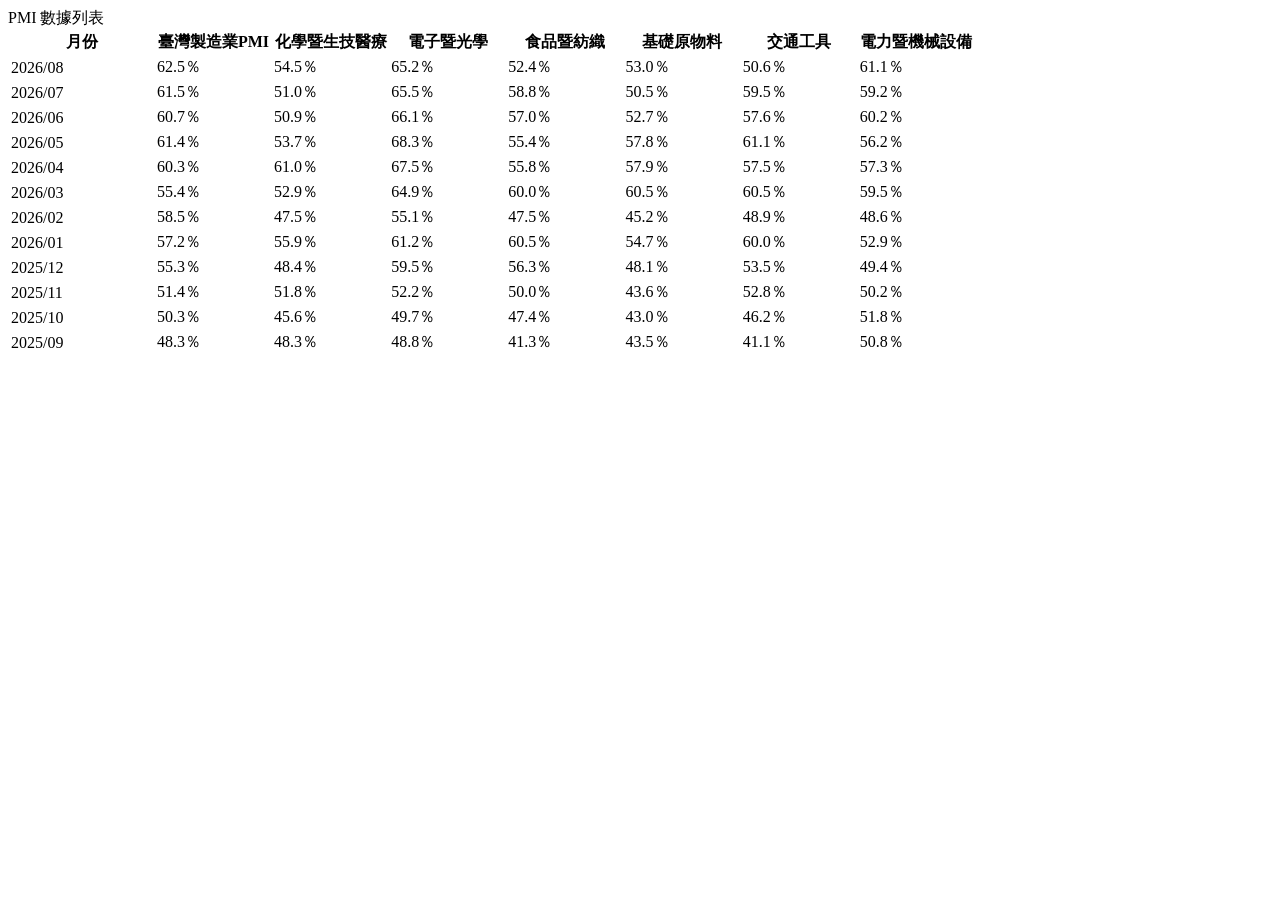
<file: tests/fixtures/cier_pmi_trend.html>
<!doctype html>
<html lang="zh-TW"><head><meta charset="UTF-8">
<title>PMI走勢圖 – 中華經濟研究院</title></head><body>
<div class="elementor-heading-title">PMI 數據列表</div>
<table class="jet-dynamic-table" data-table-id="23" data-query-id="24"><thead class="jet-dynamic-table__header"><tr class="jet-dynamic-table__row jet-dynamic-table__row--header" ><th class="jet-dynamic-table__col jet-dynamic-table__col--" style="width:15%; min-width:15%;">月份</th><th class="jet-dynamic-table__col jet-dynamic-table__col--pmi" style="width:12%; min-width:12%;">臺灣製造業PMI</th><th class="jet-dynamic-table__col jet-dynamic-table__col--" style="width:12%; min-width:12%;">化學暨生技醫療</th><th class="jet-dynamic-table__col jet-dynamic-table__col--" style="width:12%; min-width:12%;">電子暨光學</th><th class="jet-dynamic-table__col jet-dynamic-table__col--" style="width:12%; min-width:12%;">食品暨紡織</th><th class="jet-dynamic-table__col jet-dynamic-table__col--" style="width:12%; min-width:12%;">基礎原物料</th><th class="jet-dynamic-table__col jet-dynamic-table__col--" style="width:12%; min-width:12%;">交通工具</th><th class="jet-dynamic-table__col jet-dynamic-table__col--" style="width:12%; min-width:12%;">電力暨機械設備</th></tr></thead><tbody class="jet-dynamic-table__body"><tr class="jet-dynamic-table__row jet-dynamic-table__row--header" data-item-object="32666"><td class="jet-dynamic-table__col jet-dynamic-table__col--" style="width:15%; min-width:15%;">2026/08</td><td class="jet-dynamic-table__col jet-dynamic-table__col--pmi" style="width:12%; min-width:12%;">62.5％</td><td class="jet-dynamic-table__col jet-dynamic-table__col--" style="width:12%; min-width:12%;">54.5％</td><td class="jet-dynamic-table__col jet-dynamic-table__col--" style="width:12%; min-width:12%;">65.2％</td><td class="jet-dynamic-table__col jet-dynamic-table__col--" style="width:12%; min-width:12%;">52.4％</td><td class="jet-dynamic-table__col jet-dynamic-table__col--" style="width:12%; min-width:12%;">53.0％</td><td class="jet-dynamic-table__col jet-dynamic-table__col--" style="width:12%; min-width:12%;">50.6％</td><td class="jet-dynamic-table__col jet-dynamic-table__col--" style="width:12%; min-width:12%;">61.1％</td></tr><tr class="jet-dynamic-table__row jet-dynamic-table__row--header" data-item-object="32252"><td class="jet-dynamic-table__col jet-dynamic-table__col--" style="width:15%; min-width:15%;">2026/07</td><td class="jet-dynamic-table__col jet-dynamic-table__col--pmi" style="width:12%; min-width:12%;">61.5％</td><td class="jet-dynamic-table__col jet-dynamic-table__col--" style="width:12%; min-width:12%;">51.0％</td><td class="jet-dynamic-table__col jet-dynamic-table__col--" style="width:12%; min-width:12%;">65.5％</td><td class="jet-dynamic-table__col jet-dynamic-table__col--" style="width:12%; min-width:12%;">58.8％</td><td class="jet-dynamic-table__col jet-dynamic-table__col--" style="width:12%; min-width:12%;">50.5％</td><td class="jet-dynamic-table__col jet-dynamic-table__col--" style="width:12%; min-width:12%;">59.5％</td><td class="jet-dynamic-table__col jet-dynamic-table__col--" style="width:12%; min-width:12%;">59.2％</td></tr><tr class="jet-dynamic-table__row jet-dynamic-table__row--header" data-item-object="31788"><td class="jet-dynamic-table__col jet-dynamic-table__col--" style="width:15%; min-width:15%;">2026/06</td><td class="jet-dynamic-table__col jet-dynamic-table__col--pmi" style="width:12%; min-width:12%;">60.7％</td><td class="jet-dynamic-table__col jet-dynamic-table__col--" style="width:12%; min-width:12%;">50.9％</td><td class="jet-dynamic-table__col jet-dynamic-table__col--" style="width:12%; min-width:12%;">66.1％</td><td class="jet-dynamic-table__col jet-dynamic-table__col--" style="width:12%; min-width:12%;">57.0％</td><td class="jet-dynamic-table__col jet-dynamic-table__col--" style="width:12%; min-width:12%;">52.7％</td><td class="jet-dynamic-table__col jet-dynamic-table__col--" style="width:12%; min-width:12%;">57.6％</td><td class="jet-dynamic-table__col jet-dynamic-table__col--" style="width:12%; min-width:12%;">60.2％</td></tr><tr class="jet-dynamic-table__row jet-dynamic-table__row--header" data-item-object="31508"><td class="jet-dynamic-table__col jet-dynamic-table__col--" style="width:15%; min-width:15%;">2026/05</td><td class="jet-dynamic-table__col jet-dynamic-table__col--pmi" style="width:12%; min-width:12%;">61.4％</td><td class="jet-dynamic-table__col jet-dynamic-table__col--" style="width:12%; min-width:12%;">53.7％</td><td class="jet-dynamic-table__col jet-dynamic-table__col--" style="width:12%; min-width:12%;">68.3％</td><td class="jet-dynamic-table__col jet-dynamic-table__col--" style="width:12%; min-width:12%;">55.4％</td><td class="jet-dynamic-table__col jet-dynamic-table__col--" style="width:12%; min-width:12%;">57.8％</td><td class="jet-dynamic-table__col jet-dynamic-table__col--" style="width:12%; min-width:12%;">61.1％</td><td class="jet-dynamic-table__col jet-dynamic-table__col--" style="width:12%; min-width:12%;">56.2％</td></tr><tr class="jet-dynamic-table__row jet-dynamic-table__row--header" data-item-object="31245"><td class="jet-dynamic-table__col jet-dynamic-table__col--" style="width:15%; min-width:15%;">2026/04</td><td class="jet-dynamic-table__col jet-dynamic-table__col--pmi" style="width:12%; min-width:12%;">60.3％</td><td class="jet-dynamic-table__col jet-dynamic-table__col--" style="width:12%; min-width:12%;">61.0％</td><td class="jet-dynamic-table__col jet-dynamic-table__col--" style="width:12%; min-width:12%;">67.5％</td><td class="jet-dynamic-table__col jet-dynamic-table__col--" style="width:12%; min-width:12%;">55.8％</td><td class="jet-dynamic-table__col jet-dynamic-table__col--" style="width:12%; min-width:12%;">57.9％</td><td class="jet-dynamic-table__col jet-dynamic-table__col--" style="width:12%; min-width:12%;">57.5％</td><td class="jet-dynamic-table__col jet-dynamic-table__col--" style="width:12%; min-width:12%;">57.3％</td></tr><tr class="jet-dynamic-table__row jet-dynamic-table__row--header" data-item-object="30952"><td class="jet-dynamic-table__col jet-dynamic-table__col--" style="width:15%; min-width:15%;">2026/03</td><td class="jet-dynamic-table__col jet-dynamic-table__col--pmi" style="width:12%; min-width:12%;">55.4％</td><td class="jet-dynamic-table__col jet-dynamic-table__col--" style="width:12%; min-width:12%;">52.9％</td><td class="jet-dynamic-table__col jet-dynamic-table__col--" style="width:12%; min-width:12%;">64.9％</td><td class="jet-dynamic-table__col jet-dynamic-table__col--" style="width:12%; min-width:12%;">60.0％</td><td class="jet-dynamic-table__col jet-dynamic-table__col--" style="width:12%; min-width:12%;">60.5％</td><td class="jet-dynamic-table__col jet-dynamic-table__col--" style="width:12%; min-width:12%;">60.5％</td><td class="jet-dynamic-table__col jet-dynamic-table__col--" style="width:12%; min-width:12%;">59.5％</td></tr><tr class="jet-dynamic-table__row jet-dynamic-table__row--header" data-item-object="30748"><td class="jet-dynamic-table__col jet-dynamic-table__col--" style="width:15%; min-width:15%;">2026/02</td><td class="jet-dynamic-table__col jet-dynamic-table__col--pmi" style="width:12%; min-width:12%;">58.5％</td><td class="jet-dynamic-table__col jet-dynamic-table__col--" style="width:12%; min-width:12%;">47.5％</td><td class="jet-dynamic-table__col jet-dynamic-table__col--" style="width:12%; min-width:12%;">55.1％</td><td class="jet-dynamic-table__col jet-dynamic-table__col--" style="width:12%; min-width:12%;">47.5％</td><td class="jet-dynamic-table__col jet-dynamic-table__col--" style="width:12%; min-width:12%;">45.2％</td><td class="jet-dynamic-table__col jet-dynamic-table__col--" style="width:12%; min-width:12%;">48.9％</td><td class="jet-dynamic-table__col jet-dynamic-table__col--" style="width:12%; min-width:12%;">48.6％</td></tr><tr class="jet-dynamic-table__row jet-dynamic-table__row--header" data-item-object="30394"><td class="jet-dynamic-table__col jet-dynamic-table__col--" style="width:15%; min-width:15%;">2026/01</td><td class="jet-dynamic-table__col jet-dynamic-table__col--pmi" style="width:12%; min-width:12%;">57.2％</td><td class="jet-dynamic-table__col jet-dynamic-table__col--" style="width:12%; min-width:12%;">55.9％</td><td class="jet-dynamic-table__col jet-dynamic-table__col--" style="width:12%; min-width:12%;">61.2％</td><td class="jet-dynamic-table__col jet-dynamic-table__col--" style="width:12%; min-width:12%;">60.5％</td><td class="jet-dynamic-table__col jet-dynamic-table__col--" style="width:12%; min-width:12%;">54.7％</td><td class="jet-dynamic-table__col jet-dynamic-table__col--" style="width:12%; min-width:12%;">60.0％</td><td class="jet-dynamic-table__col jet-dynamic-table__col--" style="width:12%; min-width:12%;">52.9％</td></tr><tr class="jet-dynamic-table__row jet-dynamic-table__row--header" data-item-object="30006"><td class="jet-dynamic-table__col jet-dynamic-table__col--" style="width:15%; min-width:15%;">2025/12</td><td class="jet-dynamic-table__col jet-dynamic-table__col--pmi" style="width:12%; min-width:12%;">55.3％</td><td class="jet-dynamic-table__col jet-dynamic-table__col--" style="width:12%; min-width:12%;">48.4％</td><td class="jet-dynamic-table__col jet-dynamic-table__col--" style="width:12%; min-width:12%;">59.5％</td><td class="jet-dynamic-table__col jet-dynamic-table__col--" style="width:12%; min-width:12%;">56.3％</td><td class="jet-dynamic-table__col jet-dynamic-table__col--" style="width:12%; min-width:12%;">48.1％</td><td class="jet-dynamic-table__col jet-dynamic-table__col--" style="width:12%; min-width:12%;">53.5％</td><td class="jet-dynamic-table__col jet-dynamic-table__col--" style="width:12%; min-width:12%;">49.4％</td></tr><tr class="jet-dynamic-table__row jet-dynamic-table__row--header" data-item-object="29649"><td class="jet-dynamic-table__col jet-dynamic-table__col--" style="width:15%; min-width:15%;">2025/11</td><td class="jet-dynamic-table__col jet-dynamic-table__col--pmi" style="width:12%; min-width:12%;">51.4％</td><td class="jet-dynamic-table__col jet-dynamic-table__col--" style="width:12%; min-width:12%;">51.8％</td><td class="jet-dynamic-table__col jet-dynamic-table__col--" style="width:12%; min-width:12%;">52.2％</td><td class="jet-dynamic-table__col jet-dynamic-table__col--" style="width:12%; min-width:12%;">50.0％</td><td class="jet-dynamic-table__col jet-dynamic-table__col--" style="width:12%; min-width:12%;">43.6％</td><td class="jet-dynamic-table__col jet-dynamic-table__col--" style="width:12%; min-width:12%;">52.8％</td><td class="jet-dynamic-table__col jet-dynamic-table__col--" style="width:12%; min-width:12%;">50.2％</td></tr><tr class="jet-dynamic-table__row jet-dynamic-table__row--header" data-item-object="29290"><td class="jet-dynamic-table__col jet-dynamic-table__col--" style="width:15%; min-width:15%;">2025/10</td><td class="jet-dynamic-table__col jet-dynamic-table__col--pmi" style="width:12%; min-width:12%;">50.3％</td><td class="jet-dynamic-table__col jet-dynamic-table__col--" style="width:12%; min-width:12%;">45.6％</td><td class="jet-dynamic-table__col jet-dynamic-table__col--" style="width:12%; min-width:12%;">49.7％</td><td class="jet-dynamic-table__col jet-dynamic-table__col--" style="width:12%; min-width:12%;">47.4％</td><td class="jet-dynamic-table__col jet-dynamic-table__col--" style="width:12%; min-width:12%;">43.0％</td><td class="jet-dynamic-table__col jet-dynamic-table__col--" style="width:12%; min-width:12%;">46.2％</td><td class="jet-dynamic-table__col jet-dynamic-table__col--" style="width:12%; min-width:12%;">51.8％</td></tr><tr class="jet-dynamic-table__row jet-dynamic-table__row--header" data-item-object="28839"><td class="jet-dynamic-table__col jet-dynamic-table__col--" style="width:15%; min-width:15%;">2025/09</td><td class="jet-dynamic-table__col jet-dynamic-table__col--pmi" style="width:12%; min-width:12%;">48.3％</td><td class="jet-dynamic-table__col jet-dynamic-table__col--" style="width:12%; min-width:12%;">48.3％</td><td class="jet-dynamic-table__col jet-dynamic-table__col--" style="width:12%; min-width:12%;">48.8％</td><td class="jet-dynamic-table__col jet-dynamic-table__col--" style="width:12%; min-width:12%;">41.3％</td><td class="jet-dynamic-table__col jet-dynamic-table__col--" style="width:12%; min-width:12%;">43.5％</td><td class="jet-dynamic-table__col jet-dynamic-table__col--" style="width:12%; min-width:12%;">41.1％</td><td class="jet-dynamic-table__col jet-dynamic-table__col--" style="width:12%; min-width:12%;">50.8％</td></tr></tbody></table>
</body></html>
</file>
